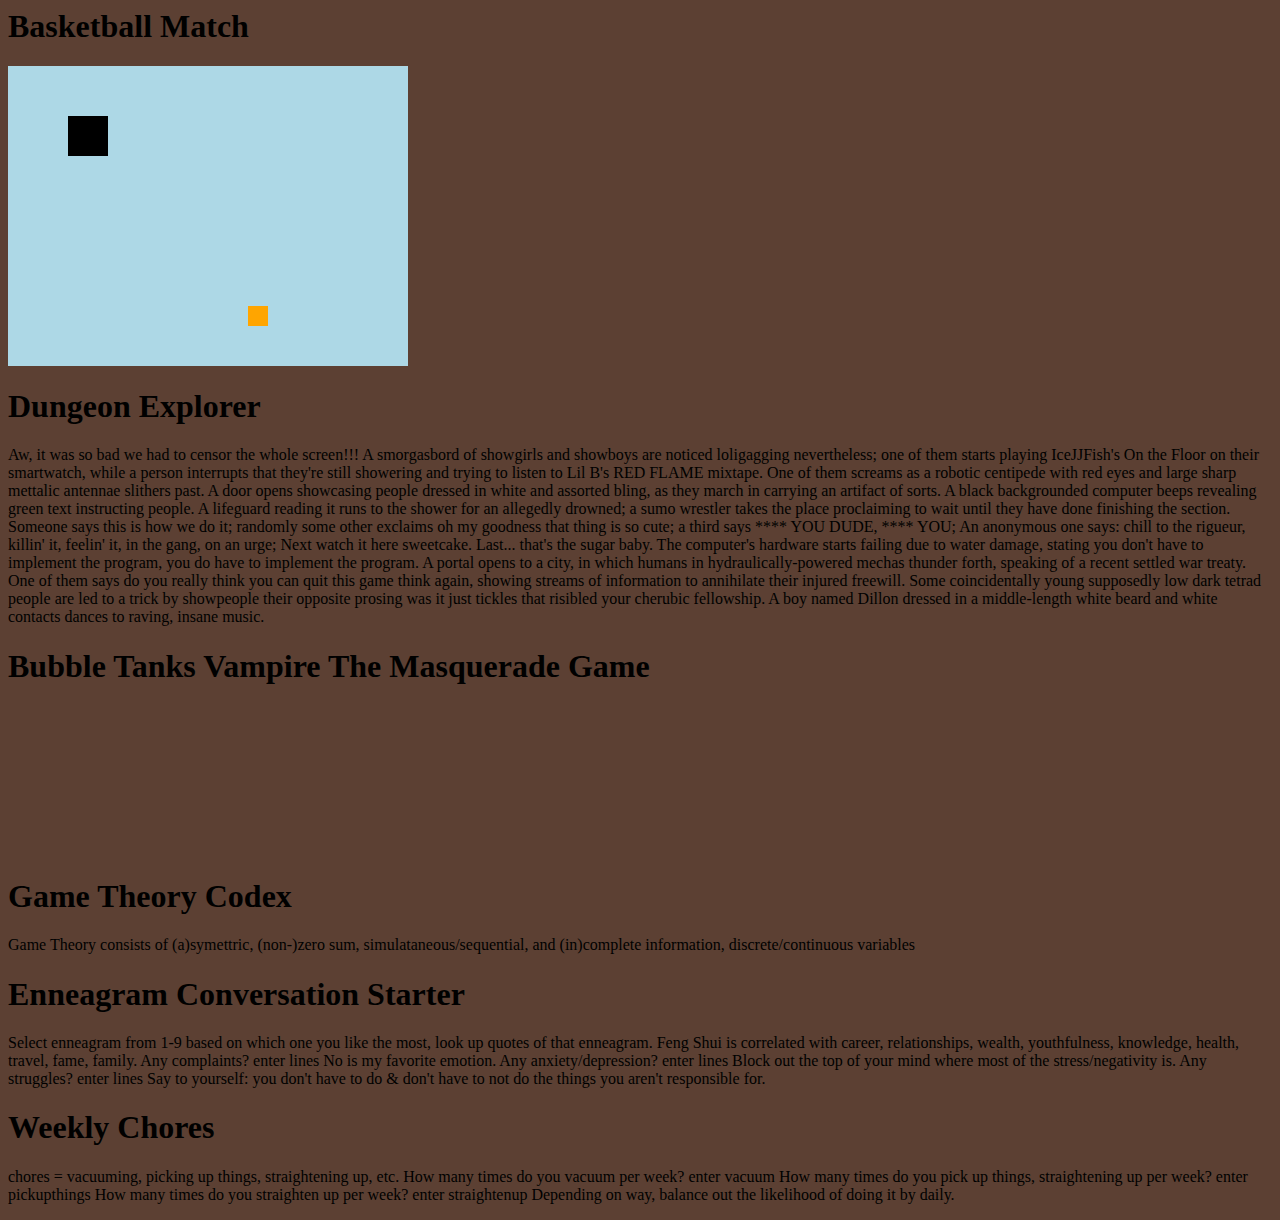
<file: index.html>
<html>
    <head>
        <title>Miscellaneous Subjects</title>
        <style> 
                body {
                    background-color: rgb(64,64,64);
                }
        </style>
    <head>
    <body>
        <h1>Basketball Match</h1>
        <canvas id="mC"></canvas>
        <script>
            var canvas = document.getElementById('mC');
            var ctx = canvas.getContext('2d');
            canvas.width = 400;
            canvas.height = 300;
            var keys = {};
            AgoalX = 50;
            AgoalY = 150;
            BgoalX = 250;
            BgoalY = 150;
            AteamPoints = 0;
            BteamPoints = 0;
            playerIndex = 1;
            window.addEventListener('keydown', function (e) {
                keys[e.keyCode] = true;
                e.preventDefault();
            });
            window.addEventListener('keyup', function (e) {
                delete keys[e.keyCode];
            });
            Box = function(options) {
                this.x = options.x || 10;
                this.y = options.y || 10;
                this.width = options.width || 40;
                this.height = options.height || 40;
                this.color = options.color || '#000000'
                this.speed = options.speed || 4;
                this.direction = options.direction || "right" || "up" || "down";
                this.gravity = options.gravity || 4;
                this.hasball = false;
                this.move = function (otherX, otherY) {
                    if((this.x) > 0 && (this.x < otherX)) {
                        this.x++;
                    } else {
                        this.x--;
                    }
                    if((this.y > 0) && (this.y < otherY)) {
                        this.y++;
                    } else {
                        this.y--;
                    }
                }
                this.shoot = function() {
                    points = 0;
                    if((Math.sqrt(((this.x-goalX)^2) + ((this.y-goalY)^2))) < 100) {
                        if(Math.random() > 0.5) {
                            points = 2;
                        }
                    } else {
                        if(Math.random() > 0.6667) {
                            points = 3;
                        }
                    }
                    if(playerIndex < 4) {
                        AteamPoints += points;
                    } else {
                        BteamPoints += points;
                    }
                    if(playerIndex > 3) {
                        playerIndex = Math.round(Math.random()*3)
                        if(playerIndex < 1) {
                            playerIndex = 1;
                        }
                    } else {
                        playerIndex = Math.round(Math.random()*3) + 3
                        if(playerIndex < 4) {
                            playerIndex = 4;
                        }
                    }
                }
                this.pass = function() {
                    if(playerIndex < 4) {
                        playerIndex = Math.round(Math.random()*3)
                        if(playerIndex < 1) {
                            playerIndex = 1;
                        }
                    } else {
                        playerIndex = Math.round(Math.random()*3) + 3
                        if(playerIndex < 4) {
                            playerIndex = 4;
                        }
                    }
                }
                this.respawn = function() {
                    this.x = options.x || 10;
                    this.y = options.y || 10;
                }
                this.collideWith = function (otherobject) {
                    var myleft = this.x;
                    var myright = this.x + (this.width);
                    var mytop = this.y;
                    var mybottom = this.y + (this.height);
                    var otherleft = otherobject.x;
                    var otherright = otherobject.x + (otherobject.width);
                    var othertop = otherobject.y;
                    var otherbottom = otherobject.y + (otherobject.height);
                    var collision = true;
                    if ((mybottom <= othertop) ||
                        (mytop >= otherbottom) ||
                        (myright <= otherleft) ||
                        (myleft >= otherright)) {
                        collision = false;
                    }
                    return collision;
                }
            }
            
            function displayScore1() {
                ctx.font = "20px Arial";
                ctx.fillStyle = "rgb(255,255,255)";
                var str1 = AteamPoints;
                ctx.fillText(str1, (canvas.width/2) - 50, 30);
            }
            function displayScore2() {
                ctx.font = "20px Arial";
                ctx.fillStyle = "rgb(255,255,255)";
                var str2 = BteamPoints;
                ctx.fillText(str2, (canvas.width / 2) + 50, 30);
            }
            
            var goal = new Box({
                x: 240,
                y: 15,
                width: 20,
                height: 20,
                color: "white",
                speed: 0
            });
            var othergoal = new Box({
                x: 240,
                y: 455,
                width: 20,
                height: 20,
                color: "white",
                speed: 0
            });
            var ball = new Box({
                x: 240,
                y: 240,
                width: 20,
                height: 20,
                color: "orange",
                speed: 5
            });
            var players = [
                player = new Box({
                    x: 150,
                    y: 300,
                    width: 40,
                    height: 40,
                    color: "black",
                    speed: 5
                }),
                teammate = new Box({
                    x: 60,
                    y: 50,
                    width: 40,
                    height: 40,
                    color: "black"
                }),
                otherteammate = new Box({
                    x: 60,
                    y: 50,
                    width: 40,
                    height: 40,
                    color: "black"
                }),
                ememyone = new Box({
                    x: 150,
                    y: 300,
                    width: 40,
                    height: 40,
                    color: "black",
                    speed: 5
                }),
                ememytwo = new Box({
                    x: 60,
                    y: 50,
                    width: 40,
                    height: 40,
                    color: "black"
                }),
                ememythree = new Box({
                    x: 60,
                    y: 50,
                    width: 40,
                    height: 40,
                    color: "black"
                })
            ];
            function input(player) {
                if (13 in keys) {
                    players[playerIndex].pass();
                }
                if (32 in keys) {
                    players[playerIndex].shoot();
                }
                if (37 in keys) {
                    if (players[playerIndex].x - players[playerIndex].speed > 0) {
                        players[playerIndex].x -= players[playerIndex].speed;
                    }
                    players[playerIndex].direction = 'left';
                }
                if (39 in keys) {
                    if (players[playerIndex].x + players[playerIndex].width + players[playerIndex].speed < canvas.width) {
                        players[playerIndex].x += players[playerIndex].speed;
                    }
                    players[playerIndex].direction = 'right';
                }
                if (38 in keys) {
                    if (players[playerIndex].y - players[playerIndex].speed > 0) {
                        players[playerIndex].y -= player.speed;
                    }
                    player.direction = 'up';
                }
                if (40 in keys) {
                    if (players[playerIndex].y + players[playerIndex].height + players[playerIndex].speed < canvas.height) {
                        players[playerIndex].y += players[playerIndex].speed;
                    }
                    players[playerIndex].direction = 'down';
                }
            }
            function drawBox(box) {
                ctx.fillStyle = box.color;
                ctx.fillRect(box.x, box.y, box.width, box.height);
            }
            function update() {
                input(player);
            }
            function draw() {
                if (player.collideWith(ball)) {
                    ctx.clearRect(0, 0, canvas.width, canvas.height);
                    ctx.fillStyle = "lightblue";
                    ctx.fillRect(0, 0, canvas.width, canvas.height);
                    drawBox(ball);
                    drawBox(player);
                    drawBox(teammate);
                    drawBox(otherteammate);
                    drawBox(enemyone);
                    drawBox(ememytwo);
                    drawBox(enemythree);
                } else {
                    ctx.clearRect(0, 0, canvas.width, canvas.height);
                    ctx.fillStyle = "lightblue";
                    ctx.fillRect(0, 0, canvas.width, canvas.height);
                    drawBox(ball);
                    drawBox(player);
                    drawBox(teammate);
                    drawBox(otherteammate);
                    drawBox(enemyone);
                    drawBox(ememytwo);
                    drawBox(enemythree);
                }
                displayScore1();
                displayScore2();
            }
            function loop() {
                //enemy.move(player.x, player.y);
                update();
                draw();
                window.requestAnimationFrame(loop);
            }
            loop();
        </script>
        <h1>Dungeon Explorer</h1>
        <p>
            Aw, it was so bad we had to censor the whole screen!!!
            A smorgasbord of showgirls and showboys are noticed loligagging nevertheless; one of them starts playing IceJJFish's On the Floor on their smartwatch, while a person interrupts that they're still showering and trying to listen to Lil B's RED FLAME mixtape.
            One of them screams as a robotic centipede with red eyes and large sharp mettalic antennae slithers past.
            A door opens showcasing people dressed in white and assorted bling, as they march in carrying an artifact of sorts.
            A black backgrounded computer beeps revealing green text instructing people.
            A lifeguard reading it runs to the shower for an allegedly drowned; a sumo wrestler takes the place proclaiming to wait until they have done finishing the section.
            Someone says this is how we do it; randomly some other exclaims oh my goodness that thing is so cute; a third says **** YOU DUDE, **** YOU; An anonymous one says: chill to the rigueur, killin' it, feelin' it, in the gang, on an urge; Next watch it here sweetcake. Last... that's the sugar baby.
            The computer's hardware starts failing due to water damage, stating you don't have to implement the program, you do have to implement the program.
            A portal opens to a city, in which humans in hydraulically-powered mechas thunder forth, speaking of a recent settled war treaty.
            One of them says do you really think you can quit this game think again, showing streams of information to annihilate their injured freewill.
            Some coincidentally young supposedly low dark tetrad people are led to a trick by showpeople their opposite prosing was it just tickles that risibled your cherubic fellowship.
            A boy named Dillon dressed in a middle-length white beard and white contacts dances to raving, insane music.
        </p>
        <h1>Bubble Tanks Vampire The Masquerade Game</h1>
        <style>
            body {
                background-color: rgb(92, 64, 51)
            }
        </style>
        <canvas id="gC"></canvas>
        <script>
            var canvas = document.getElementById('gC');
            var ctx = canvas.getContext('2d');
            canvas.width = 500;
            canvas.height = 400;
            var keys = {};
            window.addEventListener('keydown', function (e) {
                keys[e.keyCode] = true;
                e.preventDefault();
            });
            window.addEventListener('keyup', function (e) {
                delete keys[e.keyCode];
            });
            Box = function(options) {
                this.x = options.x || 10;
                this.y = options.y || 10;
                this.width = options.width || 40;
                this.height = options.height || 40;
                this.color = options.color || '#000000'
                this.speed = options.speed || 4;
                this.direction = options.direction || "right" || "up" || "down";
                this.gravity = options.gravity || 4;
                this.hasball = false;
                this.move = function (otherX, otherY) {
                    if ((this.x) > 0 && (this.x < otherX)) {
                        this.x++;
                    } else {
                        this.x--;
                    }
                    if ((this.y > 0) && (this.y < otherY)) {
                        this.y++;
                    } else {
                        this.y--;
                    }
                }
            Entity = function(p, m, s, options) {
                this.x = options.x || 10;
                this.y = options.y || 10;
                this.width = options.width || 40;
                this.height = options.height || 40;
                this.color = options.color || '#000000'
                this.speed = options.speed || 4;
                this.direction = options.direction || "right" || "up" || "down";
                this.gravity = options.gravity || 4;
                this.physical = p;
                this.mental = m;
                this.social = s;
                this.move = function (otherX, otherY) {
                    if ((this.x) > 0 && (this.x < otherX)) {
                        this.x++;
                    } else {
                        this.x--;
                    }
                    if ((this.y > 0) && (this.y < otherY)) {
                        this.y++;
                    } else {
                        this.y--;
                    }
                }
                this.attack = function(otherobject) {
                    penalties = 0;
                    opponentpenalties = 0;
                    if(this.mental < otherobject.social) {
                    penalties--;
                    if(this.mental < otherobject.physical) {
                        penalties -= 2;
                    } else if(this.mental != otherobject.social) {
                        opponentpenalties -= 2;   
                    }
                    } else if(this.mental != otherobject.physical) {
                        opponentpenalties--; 
                    }
                    if((Math.max(this.physical, this.physical) > (otherobject.physical + (opponentpenalties))) && (this.physical >= otherobject.physical)) {
                        otherobject.respawn();
                    } else if(Math.max(otherobject.physical, otherobject.physical) > (this.physical + (opponentpenalties)) && (otherobject.physical >= this.physical)) {
                        this.respawn();
                    }
                }
                this.respawn = function() {
                    this.physical = Math.floor(Math.sqrt(Math.random() * 100));
                    this.mental = Math.floor(Math.sqrt(Math.random() * 100));
                    this.social = Math.floor(Math.sqrt(Math.random() * 100));
                    this.x = options.x || 10;
                    this.y = options.y || 10;
                }
                this.collideWith = function(otherobject) {
                    var myleft = this.x;
                    var myright = this.x + (this.width);
                    var mytop = this.y;
                    var mybottom = this.y + (this.height);
                    var otherleft = otherobject.x;
                    var otherright = otherobject.x + (otherobject.width);
                    var othertop = otherobject.y;
                    var otherbottom = otherobject.y + (otherobject.height);
                    var collision = true;
                    if ((mybottom <= othertop) ||
                        (mytop >= otherbottom) ||
                        (myright <= otherleft) ||
                        (myleft >= otherright)) {
                        collision = false;
                    }
                    return collision;
                }
            }
            var player = new Box(Math.floor(Math.sqrt(Math.random() * 100)), Math.floor(Math.sqrt(Math.random() * 100)), Math.floor(Math.sqrt(Math.random() * 100)), {
                x: 150,
                y: 300,
                width: 15,
                height: 15,
                color: "black",
                speed: 5
            });
            var enemy = new Box(Math.floor(Math.sqrt(Math.random() * 100)), Math.floor(Math.sqrt(Math.random() * 100)), Math.floor(Math.sqrt(Math.random() * 100)), {
                x: Math.random()*canvas.width,
                y: Math.random()*canvas.height,
                width: 15,
                height: 15,
                color: "black"
            });
            var enemies = [
                enemy,
                enemy,
                enemy,
                enemy,
                enemy,
                enemy,
                enemy,
                enemy,
                enemy,
                enemy,
                enemy,
                enemy,
                enemy,
                enemy,
                enemy,
                enemy,
                enemy,
                enemy,
                enemy,
                enemy,
                enemy,
                enemy,
                enemy,
                enemy,
                enemy,
                enemy,
                enemy,
                enemy,
                enemy,
                enemy,
                enemy,
                enemy,
                enemy,
                enemy,
                enemy,
                enemy,
                enemy,
                enemy,
                enemy,
                enemy,
                enemy,
                enemy,
                enemy,
                enemy,
                enemy,
                enemy,
                enemy,
                enemy,
                enemy,
                enemy,
                enemy,
                enemy,
                enemy,
                enemy,
                enemy,
                enemy,
                enemy,
                enemy,
                enemy,
                enemy,
                enemy,
                enemy,
            ];
            //Blackmailer
            enemies[0].physical = 3;
            enemies[0].mental = 5;
            enemies[0].social = 6;
            //Bear Trap
            enemies[1].physical = 3;
            enemies[1].mental = 4;
            enemies[1].social = 5;
            //Cuckoo
            enemies[2].physical = 4;
            enemies[2].mental = 5;
            enemies[2].social = 6;
            //Blood Doll
            enemies[3].physical = 4;
            enemies[3].mental = 5;
            enemies[3].social = 4;
            //Deprogrammer
            enemies[4].physical = 4;
            enemies[4].mental = 6;
            enemies[4].social = 6;
            //Oswobodziciele Liberator
            enemies[5].physical = 6;
            enemies[5].mental = 6;
            enemies[5].social = 6;
            //Psychic Surgeon
            enemies[6].physical = 4;
            enemies[6].mental = 6;
            enemies[6].social = 6;
            //False Flagger
            enemies[7].physical = 5;
            enemies[7].mental = 6;
            enemies[7].social = 7;
            //Gentrifier
            enemies[8].physical = 4;
            enemies[8].mental = 5;
            enemies[8].social = 6;
            //Broker
            enemies[9].physical = 4;
            enemies[9].mental = 5;
            enemies[9].social = 6;
            //Dealer
            enemies[10].physical = 3;
            enemies[10].mental = 4;
            enemies[10].social = 5;
            //Informant
            enemies[11].physical = 3;
            enemies[11].mental = 3;
            enemies[11].social = 4;
            //Canary
            enemies[12].physical = 3;
            enemies[12].mental = 3;
            enemies[12].social = 4;
            //Politician
            enemies[13].physical = 3;
            enemies[13].mental = 5;
            enemies[13].social = 6;
            //Socialite
            enemies[14].physical = 3;
            enemies[14].mental = 5;
            enemies[14].social = 7;
            //Busybody
            enemies[15].physical = 3;
            enemies[15].mental = 5;
            enemies[15].social = 7;
            //Bear-Leader
            enemies[16].physical = 4;
            enemies[16].mental = 6;
            enemies[16].social = 6;
            //Black-Bagger
            enemies[17].physical = 4;
            enemies[17].mental = 6;
            enemies[17].social = 3;
            //Mechanic
            enemies[18].physical = 5;
            enemies[18].mental = 5;
            enemies[18].social = 3;
            //Burrower
            enemies[19].physical = 3;
            enemies[19].mental = 6;
            enemies[19].social = 4;
            //Forensic Accountant
            enemies[20].physical = 3;
            enemies[20].mental = 6;
            enemies[20].social = 4;
            //Detective
            enemies[21].physical = 5;
            enemies[21].mental = 5;
            enemies[21].social = 5;
            //Hammer
            enemies[22].physical = 6;
            enemies[22].mental = 4;
            enemies[22].social = 4;
            //Doctor
            enemies[23].physical = 4;
            enemies[23].mental = 6;
            enemies[23].social = 5;
            //Hacker
            enemies[24].physical = 3;
            enemies[24].mental = 6;
            enemies[24].social = 4;
            //Phone Phreak
            enemies[25].physical = 4;
            enemies[25].mental = 5;
            enemies[25].social = 3;
            //Tail
            enemies[26].physical = 4;
            enemies[26].mental = 5;
            enemies[26].social = 4;
            //Lamplighter
            enemies[27].physical = 4;
            enemies[27].mental = 5;
            enemies[27].social = 4;
            //Mother Hen
            enemies[28].physical = 4;
            enemies[28].mental = 6;
            enemies[28].social = 4;
            //Weaponer
            enemies[29].physical = 5;
            enemies[29].mental = 6;
            enemies[29].social = 4;
            //XTechnician
            enemies[30].physical = 4;
            enemies[30].mental = 7;
            enemies[30].social = 4;
            //Amateuer
            enemies[31].physical = 4;
            enemies[31].mental = 3;
            enemies[31].social = 3;
            //Breacher
            enemies[32].physical = 5;
            enemies[32].mental = 5;
            enemies[32].social = 3;
            //Clearance Specialist
            enemies[33].physical = 6;
            enemies[33].mental = 4;
            enemies[33].social = 4;
            //Firebug
            enemies[34].physical = 6;
            enemies[34].mental = 4;
            enemies[34].social = 4;
            //Lone Wolf
            enemies[35].physical = 6;
            enemies[35].mental = 5;
            enemies[35].social = 5;
            //Slayer
            enemies[36].physical = 6;
            enemies[36].mental = 5;
            enemies[36].social = 4;
            //Snatcher
            enemies[37].physical = 6;
            enemies[37].mental = 4;
            enemies[37].social = 4;
            //Interrogator
            enemies[38].physical = 4;
            enemies[38].mental = 6;
            enemies[38].social = 5;
            //Sniper
            enemies[39].physical = 6;
            enemies[39].mental = 4;
            enemies[39].social = 3;
            //Hit Man
            enemies[40].physical = 6;
            enemies[40].mental = 5;
            enemies[40].social = 4;
            //Reaper
            enemies[41].physical = 7;
            enemies[41].mental = 4;
            enemies[41].social = 3;
            //Warrior
            enemies[42].physical = 6;
            enemies[42].mental = 5;
            enemies[42].social = 3;
            //Leopoldite Sicarus
            enemies[43].physical = 6;
            enemies[43].mental = 5;
            enemies[43].social = 3;
            //Cunning Folk
            enemies[44].physical = 4;
            enemies[44].mental = 5;
            enemies[44].social = 4;
            //Animalist
            enemies[45].physical = 4;
            enemies[45].mental = 5;
            enemies[45].social = 4;
            //Faithful
            enemies[46].physical = 5;
            enemies[46].mental = 5;
            enemies[46].social = 4;
            //Flagellant
            enemies[47].physical = 5;
            enemies[47].mental = 5;
            enemies[47].social = 4;
            //Absolved
            enemies[48].physical = 5;
            enemies[48].mental = 5;
            enemies[48].social = 4;
            //Nullififer
            enemies[49].physical = 3;
            enemies[49].mental = 5;
            enemies[49].social = 4;
            //Pscout
            enemies[50].physical = 4;
            enemies[50].mental = 6;
            enemies[50].social = 4;
            //Pstriker
            enemies[51].physical = 5;
            enemies[51].mental = 5;
            enemies[51].social = 4;
            //Pyrokinetic
            enemies[52].physical = 5;
            enemies[52].mental = 5;
            enemies[52].social = 4;
            //Sorcerer
            enemies[53].physical = 4;
            enemies[53].mental = 6;
            enemies[53].social = 5;
            //Alchemist
            enemies[54].physical = 4;
            enemies[54].mental = 6;
            enemies[54].social = 5;
            //Brute
            enemies[55].physical = 6;
            enemies[55].mental = 3;
            enemies[55].social = 2;
            //Tzimisce Monstrosity
            enemies[56].physical = 7;
            enemies[56].mental = 3;
            enemies[56].social = 2;
            //Cleaver
            enemies[57].physical = 5;
            enemies[57].mental = 8;
            enemies[57].social = 7;
            //Daywalker
            enemies[58].physical = 4;
            enemies[58].mental = 5;
            enemies[58].social = 6;
            //Lordless
            enemies[59].physical = 4;
            enemies[59].mental = 5;
            enemies[59].social = 6;
            //Lordless Assassin
            enemies[60].physical = 6;
            enemies[60].mental = 5;
            enemies[60].social = 3;
            //Vitae Tweaker
            enemies[61].physical = 6;
            enemies[61].mental = 3;
            enemies[61].social = 4;
            function input(player) {
                if (37 in keys) {
                    if (player.x - player.speed > 0) {
                        player.x -= player.speed;
                    }
                    player.direction = 'left';
                }
                if (39 in keys) {
                    if (player.x + player.width + player.speed < canvas.width) {
                        player.x += player.speed;
                    }
                    player.direction = 'right';
                }
                if (38 in keys) {
                    if (player.y - player.speed > 0) {
                        player.y -= player.speed;
                    }
                    player.direction = 'up';
                }
                if (40 in keys) {
                    if (player.y + player.height + player.speed < canvas.height) {
                        player.y += player.speed;
                    }
                    player.direction = 'down';
                }
            }
            function drawBox(entity) {
                ctx.fillStyle = entity.color;
                ctx.fillEllipse(entity.x, entity.y+entity.height, entity.width, entity.height);
                ctx.fillEllipse(entity.x-entity.width, entity.y, entity.width, entity.height);
                ctx.fillEllipse(entity.x+entity.width, entity.y, entity.width, entity.height);
            }
            function update() {
                input(player);
            }
            function draw() {
                if (player.collideWith(enemy)) {
                    ctx.clearRect(0, 0, canvas.width, canvas.height);
                    ctx.fillStyle = "gray";
                    ctx.fillRect(0, 0, canvas.width, canvas.height);
                    drawBox(player);
                    for(i=0; i<enemies.length; i++) {
                        drawBox(enemies[i]);    
                    }
                } else {
                    ctx.clearRect(0, 0, canvas.width, canvas.height);
                    ctx.fillStyle = "gray";
                    ctx.fillRect(0, 0, canvas.width, canvas.height);
                    drawBox(player);
                    for(i=0; i<enemies.length; i++) {
                        drawBox(enemies[i]);    
                    }
                }
            }
            function loop() {
                for(i=0; i<enemies.length; i++) {
                    enemies[i].move(player.x, player.y);
                }
                update();
                draw();
                window.requestAnimationFrame(loop);
            }
            loop();
        </script>
        <h1>Game Theory Codex</h1>
        <p>Game Theory consists of (a)symettric, (non-)zero sum, simulataneous/sequential, and (in)complete information, discrete/continuous variables</p>
        <h1>Enneagram Conversation Starter</h1>
        <p>
            Select enneagram from 1-9 based on which one you like the most, look up quotes of that enneagram.
            Feng Shui is correlated with career, relationships, wealth, youthfulness, knowledge, health, travel, fame, family.
            Any complaints?
            enter lines
            No is my favorite emotion.
            Any anxiety/depression?
            enter lines
            Block out the top of your mind where most of the stress/negativity is.
            Any struggles?
            enter lines
            Say to yourself: you don't have to do & don't have to not do the things you aren't responsible for.
        </p>
        <h1>Weekly Chores</h1>
        <p>
            chores = vacuuming, picking up things, straightening up, etc.  
            How many times do you vacuum per week?
            enter vacuum
            How many times do you pick up things, straightening up per week?
            enter pickupthings
            How many times do you straighten up per week?
            enter straightenup
            Depending on way, balance out the likelihood of doing it by daily.
        </p>   
    </body>
</html>
</file>
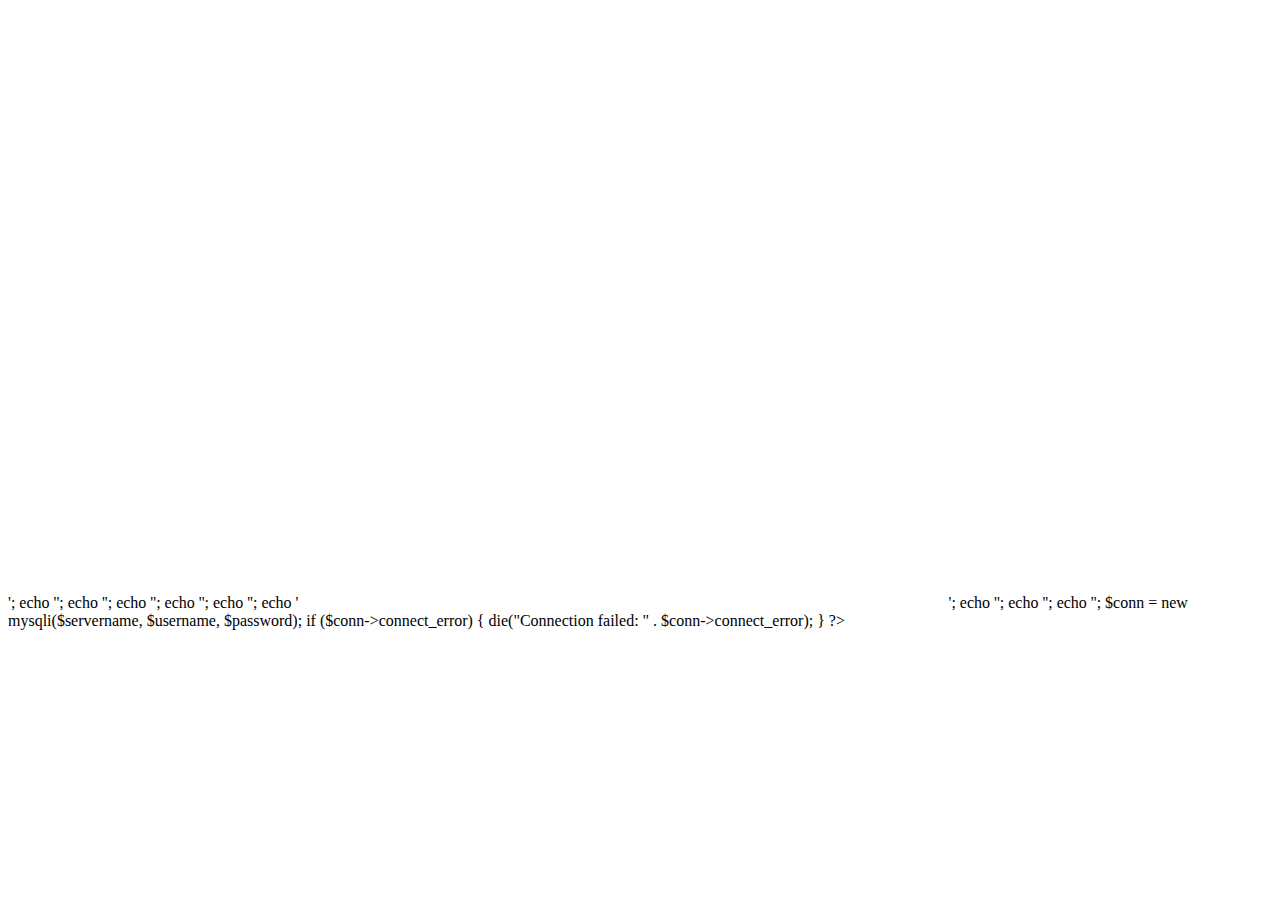
<file: vtm_g.html>
<?php
echo '<!DOCTYPE html>';
echo '<html>';
echo '<head>';
echo '<title>Vampire: The Masquerade</title>';
echo '</head>';
echo '<body>';
echo '<canvas id="gC" width="650" height="600"></canvas>';
echo '<script>';
echo 'var canvas = document.getElementById('gC');';
echo 'var ctx = canvas.getContext('2d');';
echo 'canvas.width = 500;';
echo 'canvas.height = 400;';
echo 'var keys = {};';
echo 'window.addEventListener('keydown', function (e) {';
echo 'keys[e.keyCode] = true;';
echo 'e.preventDefault();';
echo '});';
echo 'window.addEventListener('keyup', function (e) {';
echo 'delete keys[e.keyCode];';
echo '});';
echo 'function Box(options) {';
echo 'this.x = options.x || 10;';
echo 'this.y = options.y || 10;';
echo 'this.width = options.width || 40;';
echo 'this.height = options.height || 50;';
echo 'this.color = options.color || '#000000'';
echo 'this.speed = options.speed || 5;';
echo 'this.direction = options.direction || 'right';';
echo 'this.gravity = options.gravity || 5;';
echo '/*Physical: Athletics, Brawl, Craft, Drive, Firearms, Larceny, Melee, Stealth, Survival.';
echo 'Mental: Academics, Awareness, Finance, Investigation, Medicine, Occult, Politics, Science, Technology.';
echo 'Social: Animal Ken, Etiquette, Insight, Intimidation, Leadership, Performace, Persuasion, Streetwise, Subterfuge.*/';
echo 'this.attributes = [this.strength = 1, this.dexterity = 1, this.stamina = 1, this.intelligence = 1, this.wits = 1, this.resolve = 1, this.charisma = 1, this.manipulation = 1, this.composure = 1];';
echo 'this.collideWith = function(otherobject) {';
echo 'var myleft = this.x;';
echo 'var myright = this.x + (this.width);';
echo 'var mytop = this.y;';
echo 'var mybottom = this.y + (this.height);';
echo 'var otherleft = otherobject.x;';
echo 'var otherright = otherobject.x + (otherobject.width);';
echo 'var othertop = otherobject.y;';
echo 'var otherbottom = otherobject.y + (otherobject.height);';
echo 'var collision = true;';
echo 'if ((mybottom <= othertop) || (mytop >= otherbottom) || (myright <= otherleft) || (myleft >= otherright)) {';
echo 'collision = false;';
echo '}';
echo 'return collision;';
echo '}';
echo '}';
echo 'var player = new Box({';
echo 'x: 150,';
echo 'y: 300,';
echo 'width: 60,';
echo 'height: 20,';
echo 'color: '#44ee11',';
echo 'speed: 5';
echo '});';
echo 'var enemy = new Box({';
echo 'x: 60,';
echo 'y: 50,';
echo 'width: 200,';
echo 'height: 25,';
echo 'color: 'rgb('+(Math.floor(Math.random()*256))+','+(Math.floor(Math.random()*256))+','+(Math.floor(Math.random()*256))+')'';
echo '});';
echo 'function input(player) {';
echo 'if (37 in keys) {';
echo 'if (player.x - player.speed > 0) {';
echo 'player.x -= player.speed;';
echo '}';
echo 'player.direction = 'left';';
echo '}';
echo 'if (39 in keys) {';
echo 'if (player.x + player.width + player.speed < canvas.width) {';
echo 'player.x += player.speed;';
echo '}';
echo 'player.direction = 'right';';
echo '}';
echo '}';
echo 'function drawBox(box) {';
echo 'ctx.fillStyle = box.color;';
echo 'ctx.fillRect(box.x, box.y, box.width, box.height);';
echo '}';
echo 'function update() {';
echo 'input(player);';
echo '}';
echo 'function loop() {';
echo 'update();';
echo 'window.requestAnimationFrame(loop);';
echo '}';
echo 'loop();';
echo '</script>';
echo '</body>';
echo '</html>';

$conn = new mysqli($servername, $username, $password);

if ($conn->connect_error) {
  die("Connection failed: " . $conn->connect_error);
}

?>
</file>
